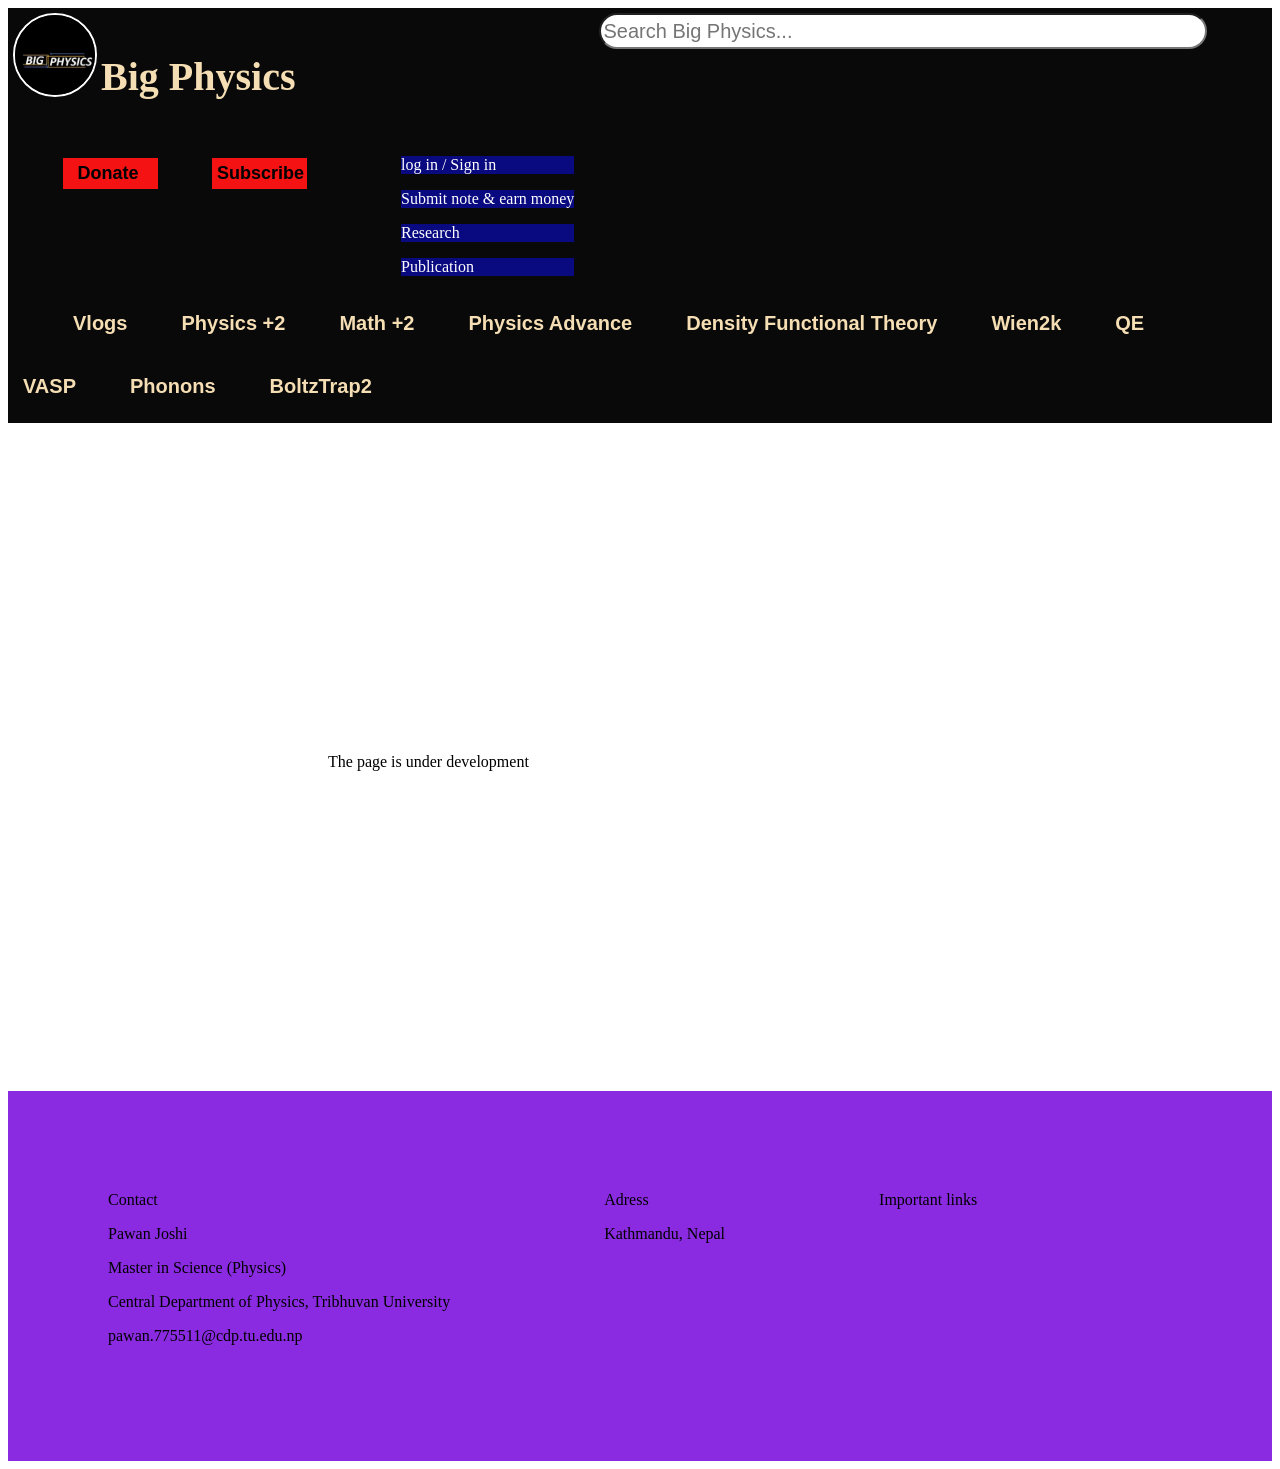
<file: files/bigphysics-website.html>
<!DOCTYPE html>
<html>
    <head>
        <title> Big Physics.com </title>
        <link rel="stylesheet" href="mainwebsite.css">
    </head>
    <body>
        <header class="box-preview">
            <img class="website-logo" src="bigphysics-logo.jpg"> 
            <p class="box-content"> Big Physics</p>
            <input class="search-bar" type="text" placeholder="Search Big Physics...">
            <p class="donate-button">Donate</p>
            <p class="donate-button">Subscribe</p>
            <div class="team-content">
                <div class="subteam-content"> <p> log in / Sign in <p> </div>
                    <div class="subteam-content"> <p> Submit note &amp earn money <p> </div>
                <div class="subteam-content"> <p> Research <p> </div>
                <div class="subteam-content"> <p> Publication <p> </div>

            </div>
            <div class="box-title"> 
                <div class="main-content"><a href="sciencebasic.html" style="text-decoration: none; color: black;"><p class="c1">Vlogs</p></a></div>
                <div class="main-content"><a href="physics2.html" style="text-decoration: none; color: black;"><p class="main-title">Physics +2</p></a></div>
                <div class="main-content"><a href="math2.html" style="text-decoration: none; color: black;"><p class="main-title">Math +2</p></a></div>
                <div class="main-content"><a href="physicsadvance.html" style="text-decoration: none; color: black;"><p class="main-title">Physics Advance</p></a></div>
                <div class="main-content"><a href="dft.html" style="text-decoration: none; color: black;"><p class="main-title">Density Functional Theory</p></a></div>
                <div class="main-content"><a href="wien2k.html" style="text-decoration: none; color: black;"><p class="main-title"> Wien2k</p></a></div>
                <div class="main-content"><a href="qe.html" style="text-decoration: none; color: black;"><p class="main-title">QE</p></a></div>
                <div class="main-content"><a href="vasp.html" style="text-decoration: none; color: black;"><p class="main-title">VASP</p></a></div>
                <div class="main-content"><a href="phonon.html" style="text-decoration: none; color: black;"><p class="main-title">Phonons</p></a></div>
                <div class="main-content"><a href="boltztrap.html" style="text-decoration: none; color: black;"><p class="main-title">BoltzTrap2</p></a></div>
            </div>
        </header>
        <main>
            <div class="content-preview"> The page is under development</div>
        </main>
    <footer class="footer-content">
        <div class="footer-subcontent"> Contact 
            <p>Pawan Joshi</p>
            <p>Master in Science (Physics)</p>
            <p> Central Department of Physics, Tribhuvan University</p>
            <p>pawan.775511@cdp.tu.edu.np</p>
        </div>
        <div class="footer-subcontent"> Adress <p>Kathmandu, Nepal</p> </div>
        <div class="footer-subcontent"> Important links</div>
    </footer>    
    </body>
</html>
</file>
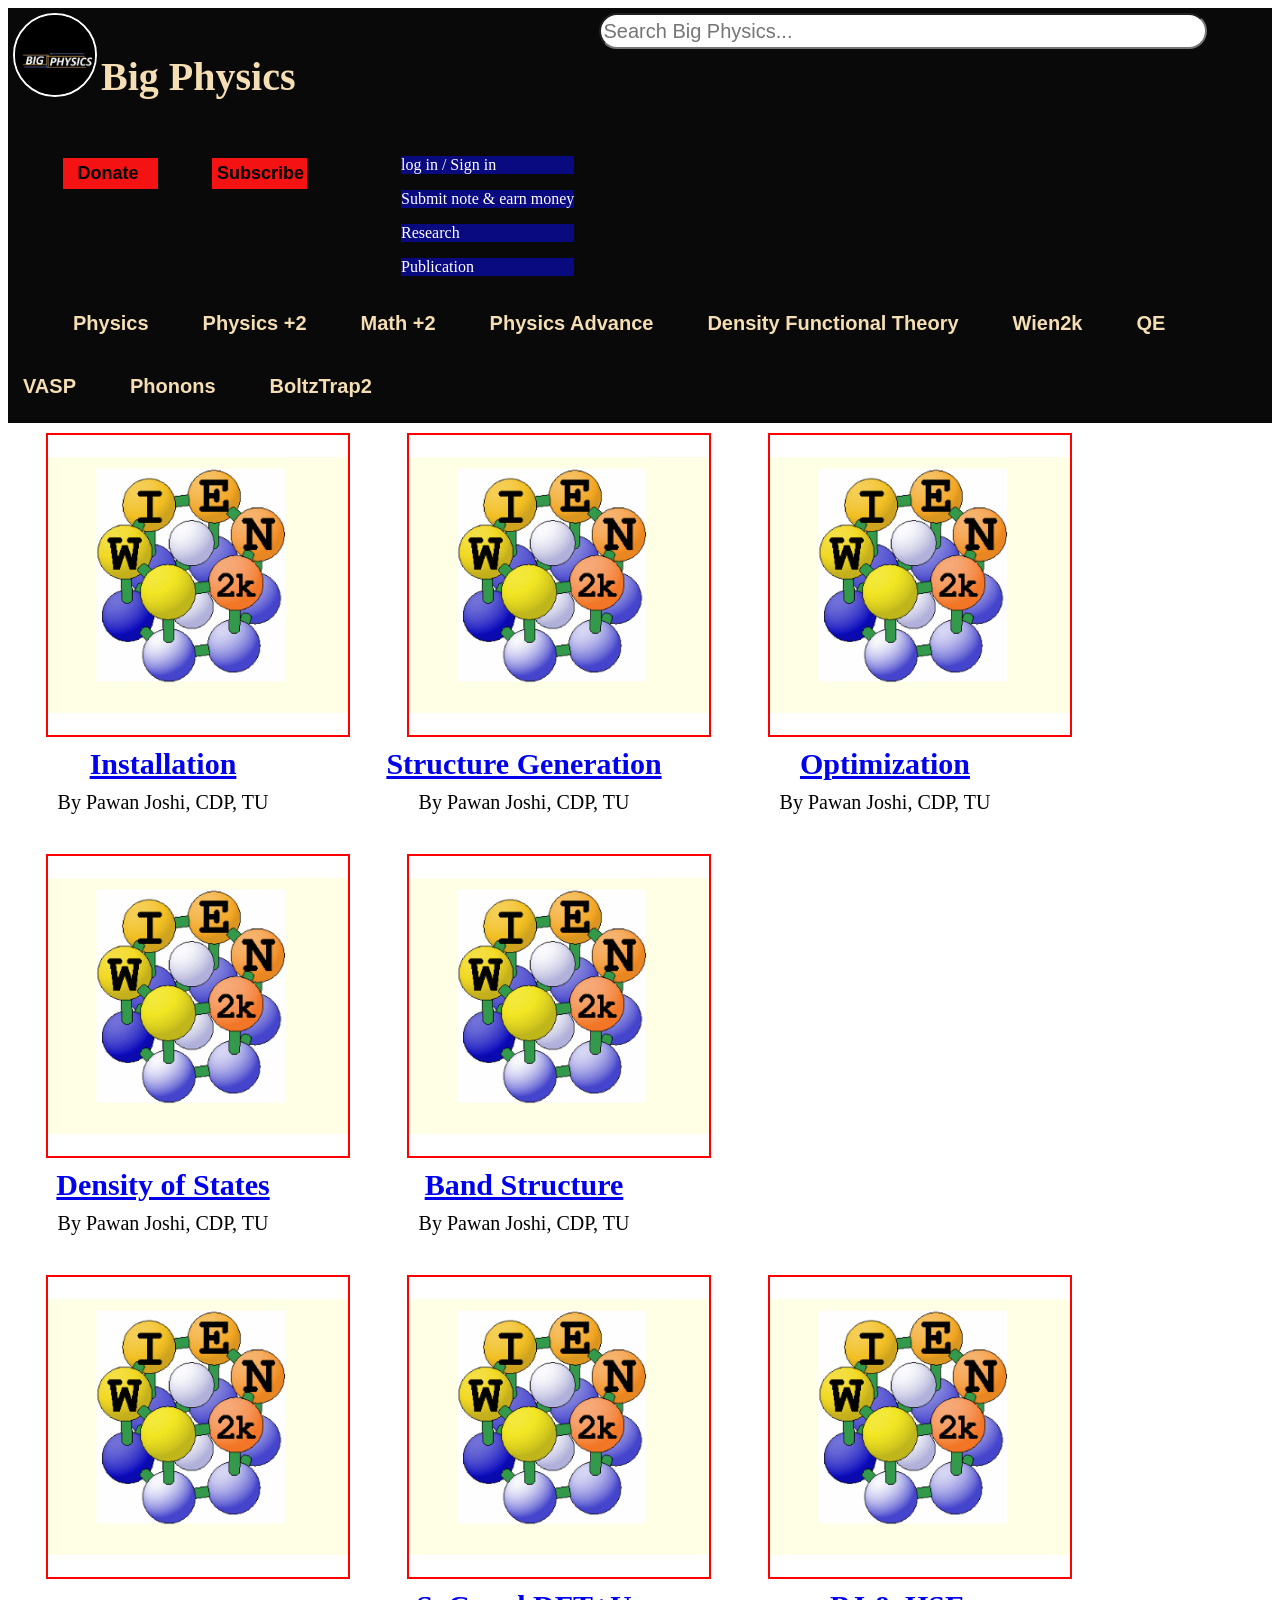
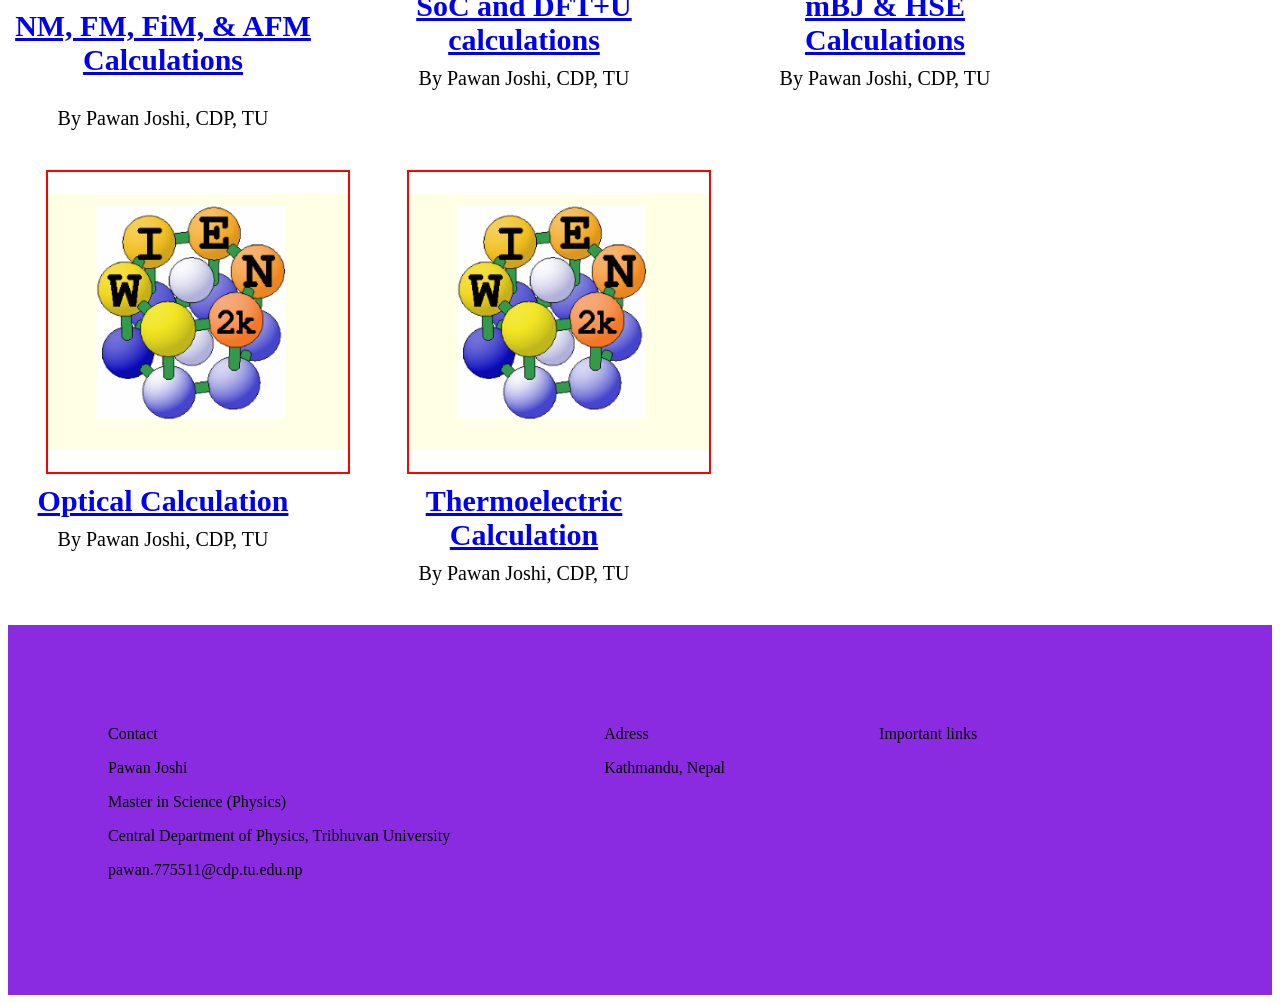
<file: files/wien2k.html>
<!DOCTYPE html>
<html>
    <head>
        <title>Wien2k</title>
        <link rel="stylesheet" href="wien2k.css">
        <link rel="stylesheet" href="mainwebsite.css">
    </head>
    <body>
        <main>
            <header class="box-preview">
                <img class="website-logo" src="bigphysics-logo.jpg"> 
                <p class="box-content"> Big Physics</p>
                <input class="search-bar" type="text" placeholder="Search Big Physics...">
                <p class="donate-button">Donate</p>
                <p class="donate-button">Subscribe</p>
                <div class="team-content">
                    <div class="subteam-content"> <p> log in / Sign in <p> </div>
                        <div class="subteam-content"> <p> Submit note &amp earn money <p> </div>
                    <div class="subteam-content"> <p> Research <p> </div>
                    <div class="subteam-content"> <p> Publication <p> </div>
    
                </div>
                <div class="box-title"> 
                    <div class="main-content"><a href="sciencebasic.html" style="text-decoration: none; color: black;"><p class="c1">Physics</p></a></div>
                    <div class="main-content"><a href="physics2.html" style="text-decoration: none; color: black;"><p class="main-title">Physics +2</p></a></div>
                    <div class="main-content"><a href="math2.html" style="text-decoration: none; color: black;"><p class="main-title">Math +2</p></a></div>
                    <div class="main-content"><a href="physicsadvance.html" style="text-decoration: none; color: black;"><p class="main-title">Physics Advance</p></a></div>
                    <div class="main-content"><a href="dft.html" style="text-decoration: none; color: black;"><p class="main-title">Density Functional Theory</p></a></div>
                    <div class="main-content"><a href="wien2k.html" style="text-decoration: none; color: black;"><p class="main-title"> Wien2k</p></a></div>
                    <div class="main-content"><a href="qe.html" style="text-decoration: none; color: black;"><p class="main-title">QE</p></a></div>
                    <div class="main-content"><a href="vasp.html" style="text-decoration: none; color: black;"><p class="main-title">VASP</p></a></div>
                    <div class="main-content"><a href="phonon.html" style="text-decoration: none; color: black;"><p class="main-title">Phonons</p></a></div>
                    <div class="main-content"><a href="boltztrap.html" style="text-decoration: none; color: black;"><p class="main-title">BoltzTrap2</p></a></div>
                </div>
            </header>
            <div>
                <div class="wieninstall-preview"><img class="image" src="logo_wien.png">
                    <div class="heading-text"><a href="wine2kinstall.html">Installation</a></div>
                    <div class="subtitle"> By Pawan Joshi, CDP, TU</div></div>
                <div class="wieninstall-preview"><img class="image" src="logo_wien.png">
                    <div class="heading-text"><a href="wine2kinstall.html">Structure Generation</a></div>
                    <div class="subtitle"> By Pawan Joshi, CDP, TU</div></div>
                <div class="wieninstall-preview"><img class="image" src="logo_wien.png">
                    <div class="heading-text"><a href="wine2kinstall.html">Optimization</a></div>
                    <div class="subtitle"> By Pawan Joshi, CDP, TU</div></div>
                <div class="wieninstall-preview"><img class="image" src="logo_wien.png">
                    <div class="heading-text"><a href="wine2kinstall.html">Density of States</a></div>
                    <div class="subtitle"> By Pawan Joshi, CDP, TU</div></div>
                <div class="wieninstall-preview"><img class="image" src="logo_wien.png">
                    <div class="heading-text"><a href="wine2kinstall.html">Band Structure</a></div>
                    <div class="subtitle"> By Pawan Joshi, CDP, TU</div></div>
            </div>
            <div>
                <div class="wieninstall-preview"><img class="image" src="logo_wien.png">
                    <div class="heading-text"><a href="wine2kinstall.html"> <p>NM, FM, FiM, &amp AFM Calculations</p></a></div>
                    <div class="subtitle"> By Pawan Joshi, CDP, TU</div></div>
                <div class="wieninstall-preview"><img class="image" src="logo_wien.png">
                    <div class="heading-text"><a href="wine2kinstall.html">SoC and DFT+U calculations</a></div>
                    <div class="subtitle"> By Pawan Joshi, CDP, TU</div></div>
                <div class="wieninstall-preview"><img class="image" src="logo_wien.png">
                    <div class="heading-text"><a href="wine2kinstall.html">mBJ &amp HSE Calculations</a></div>
                    <div class="subtitle"> By Pawan Joshi, CDP, TU</div></div>
                <div class="wieninstall-preview"><img class="image" src="logo_wien.png">
                    <div class="heading-text"><a href="wine2kinstall.html">Optical Calculation</a></div>
                    <div class="subtitle"> By Pawan Joshi, CDP, TU</div></div>
                <div class="wieninstall-preview"><img class="image" src="logo_wien.png">
                    <div class="heading-text"><a href="wine2kinstall.html">Thermoelectric Calculation</a></div>
                    <div class="subtitle"> By Pawan Joshi, CDP, TU</div></div>
            </div>
            <footer class="footer-content">
                <div class="footer-subcontent"> Contact 
                    <p>Pawan Joshi</p>
                    <p>Master in Science (Physics)</p>
                    <p> Central Department of Physics, Tribhuvan University</p>
                    <p>pawan.775511@cdp.tu.edu.np</p>
                </div>
                <div class="footer-subcontent"> Adress <p>Kathmandu, Nepal</p> </div>
                <div class="footer-subcontent"> Important links</div>
            </footer>
        </main>
    </body>
</html>
</file>
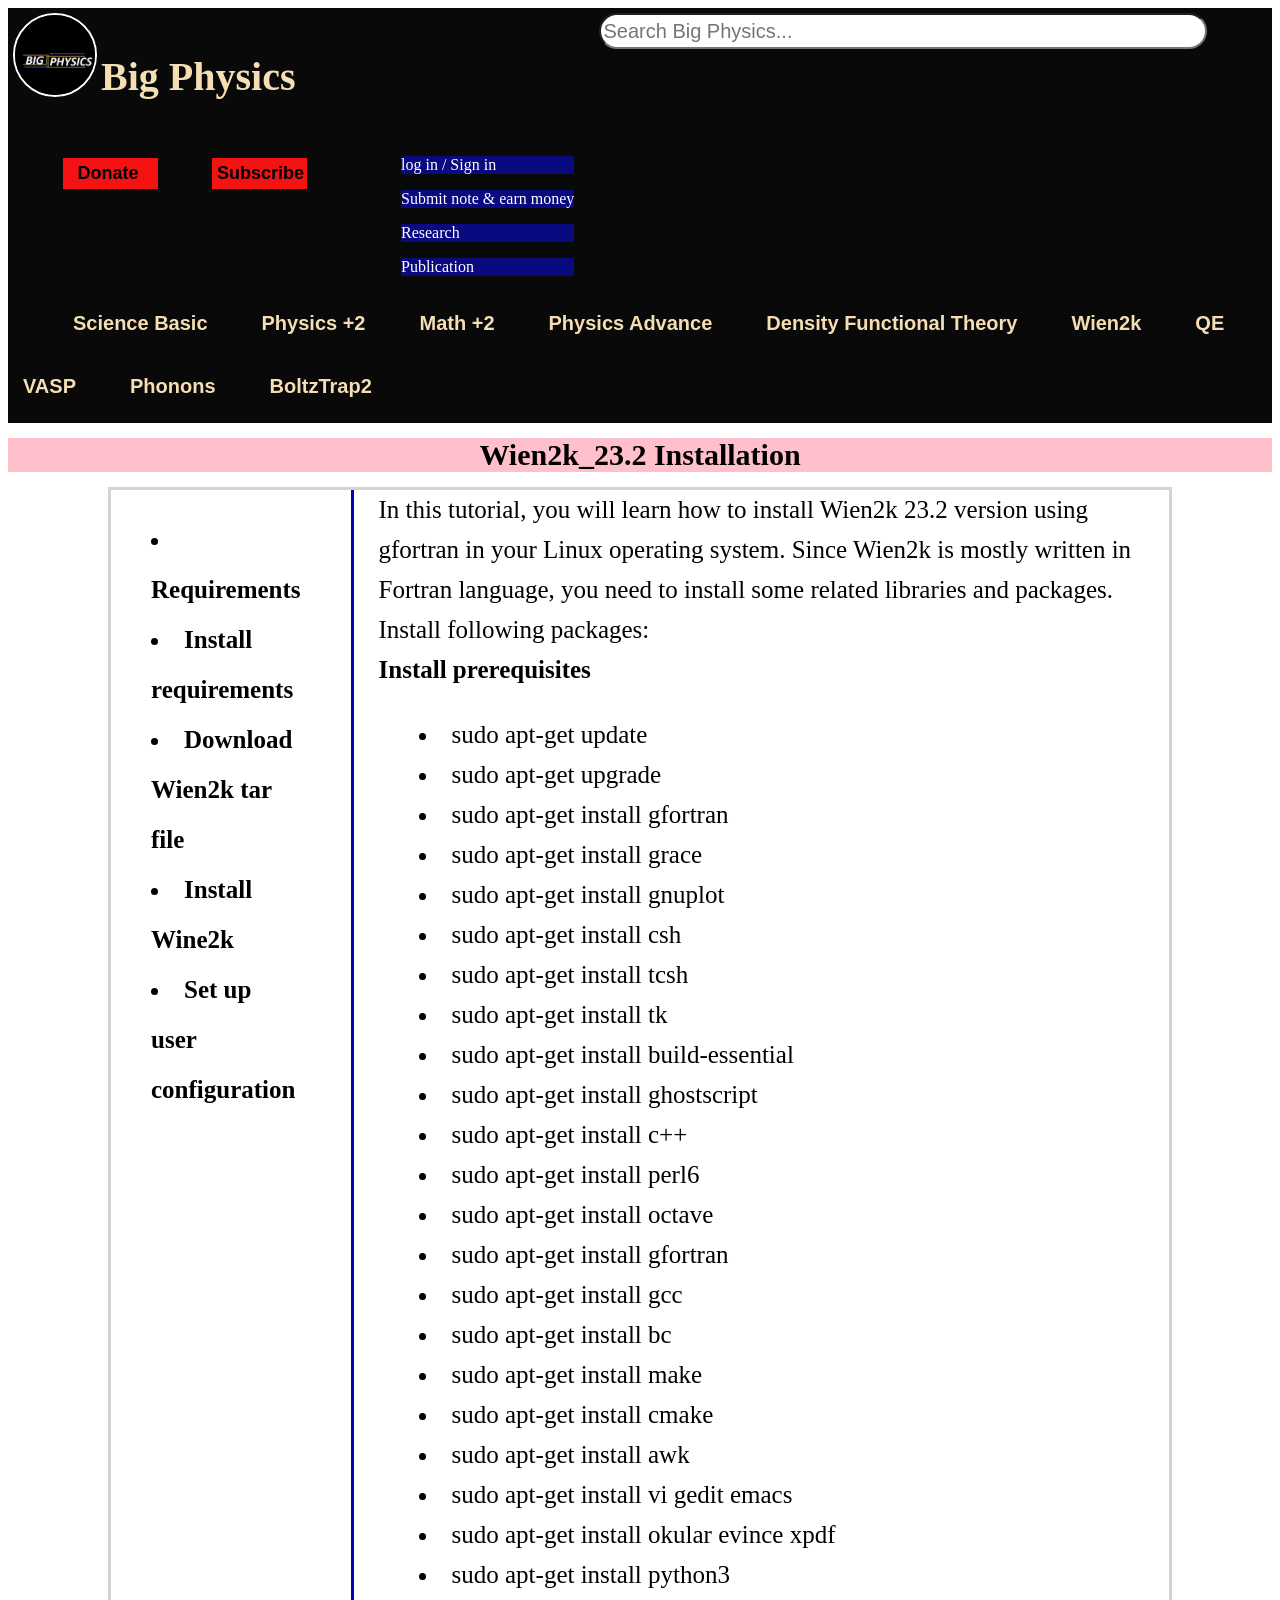
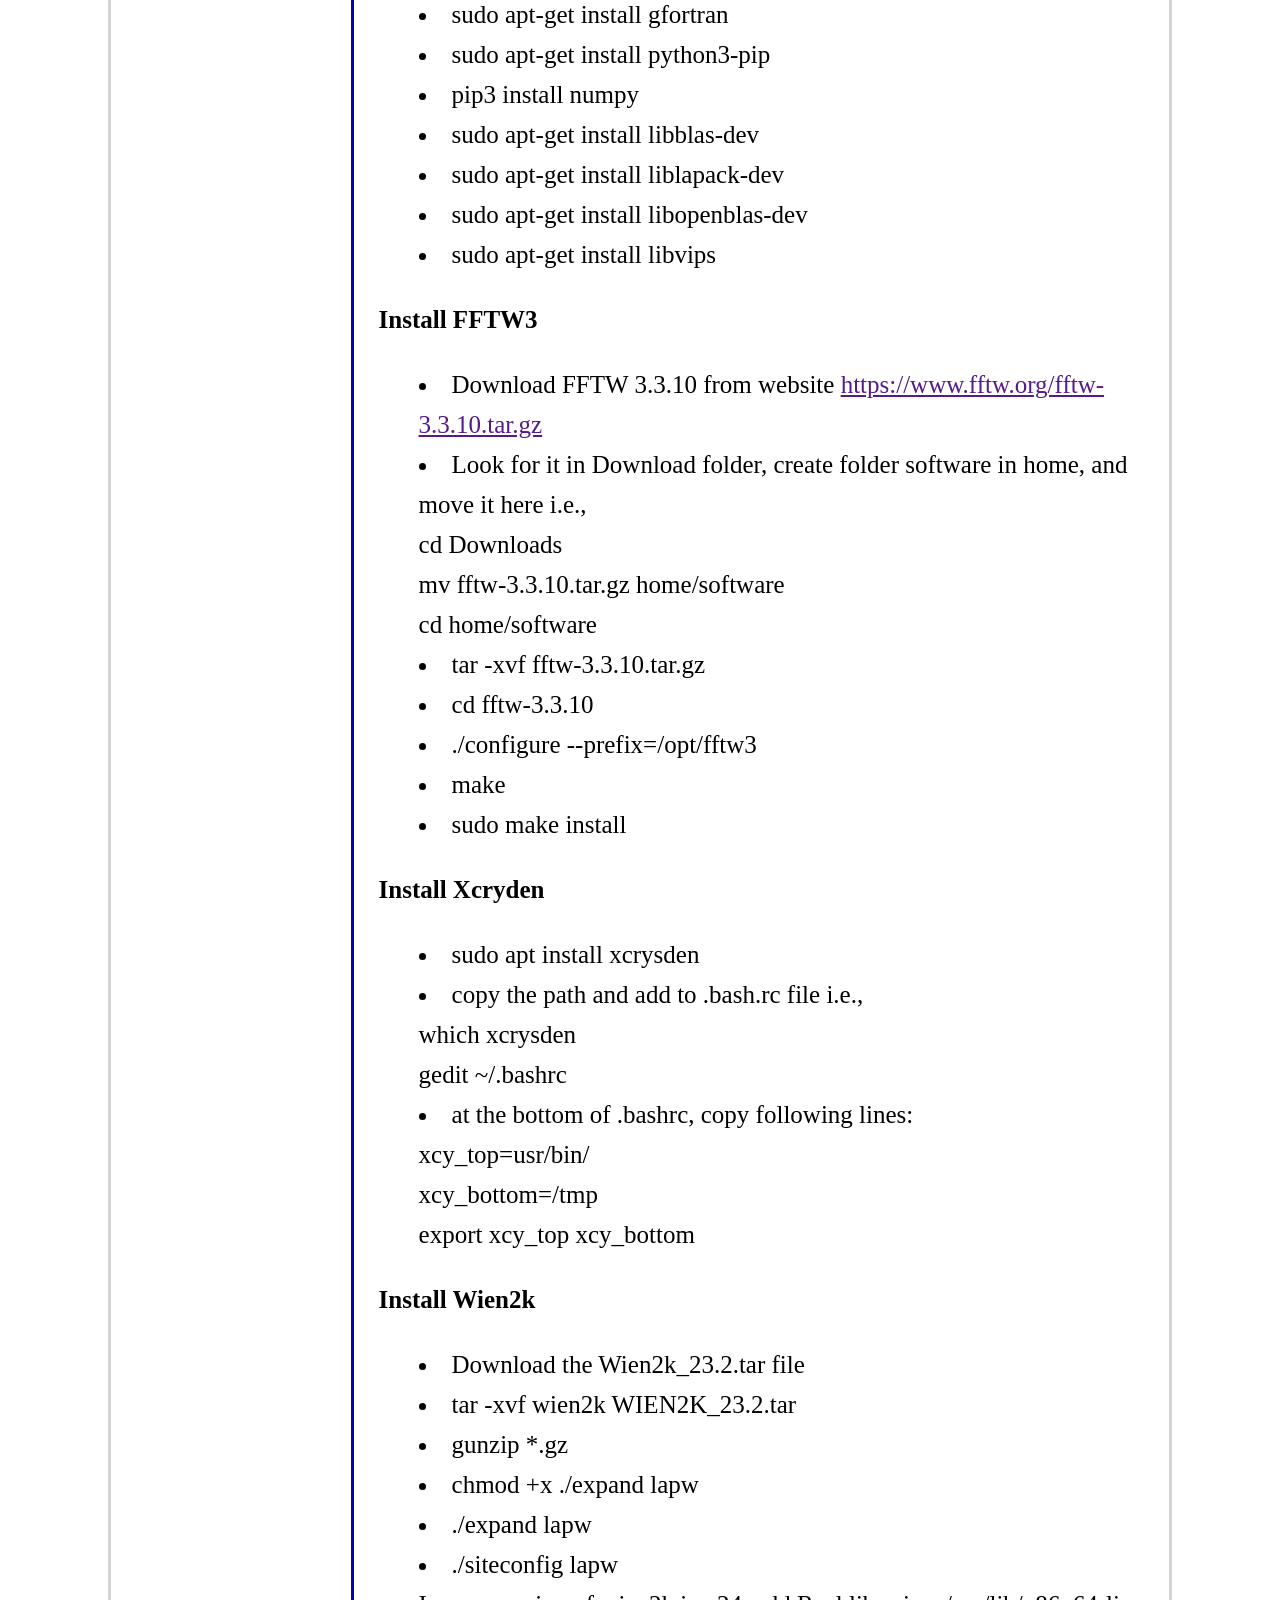
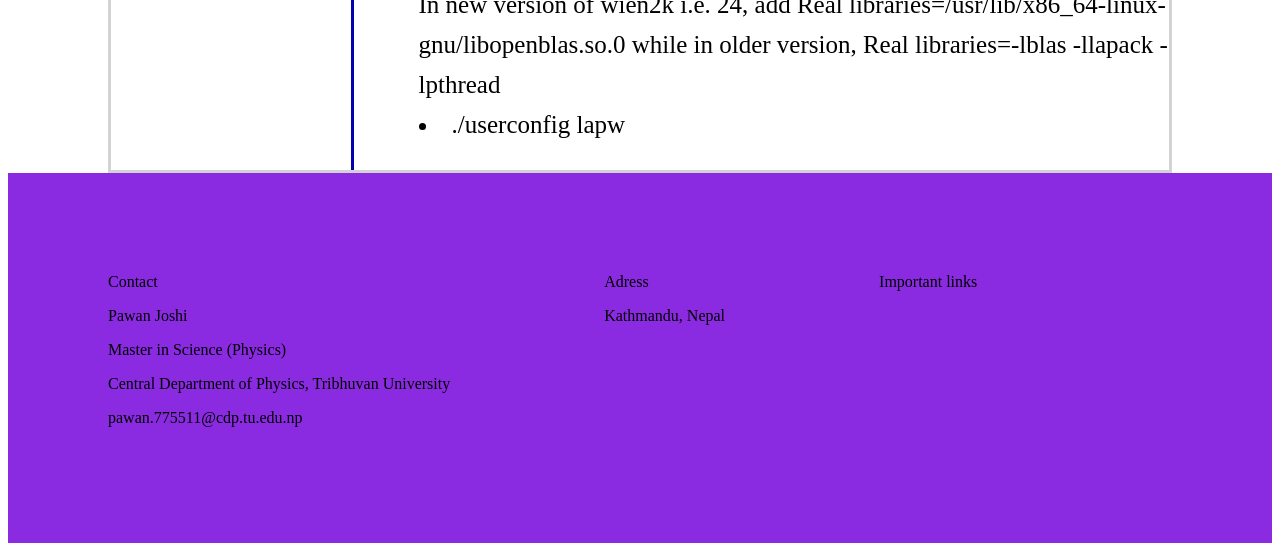
<file: files/wien2k23install.html>
<!DOCTYPE html>
<html>
    <head>
        <title>Wien2k Installation</title>
        <link rel="stylesheet" href="mainwebsite.css">
        <style>
            .title-preview {
                display: block;
                background-color: pink;
            }
            .block-preview {
                display: flex;
                background-color: white;
                border: lightgrey;
                border-style: solid;
                margin-top: 10px;
                margin-left: 100px;
                margin-right: 100px;
            }
            .grid-preview {
                display: grid;
                grid-template-columns: 1fr 5fr;
                column-gap: 50px;
            }
            .title-text {
                display: inline-block;
                font-family: Time New Roman;
                font-size: 25px;
                font-weight: bold;
                font-style: normal;
                text-align: left;
                line-height: 50px;
            }
            .content-text {
                display: inline-block;
                font-family: Time New Roman;
                font-size: 25px;
                font-weight: normal;
                font-style: normal;
                text-align: left;
                border-left: solid;
                border-color: rgb(1, 1, 177);
                padding-left: 25px;
                line-height: 40px;
                
            }
            .title-preview {
            font-family: 'Times New Roman';
            font-size: 30px;
            font-weight: bold;
            font-style: normal;
            text-align: center;
            text-decoration: none;
            margin-top: 15px;
            margin-bottom: 15px;
        }
        </style>
    </head>
    <body>
        <header class="box-preview">
            <img class="website-logo" src="bigphysics-logo.jpg"> 
            <p class="box-content"> Big Physics</p>
            <input class="search-bar" type="text" placeholder="Search Big Physics...">
            <p class="donate-button">Donate</p>
            <p class="donate-button">Subscribe</p>
            <div class="team-content">
                <div class="subteam-content"> <p> log in / Sign in <p> </div>
                    <div class="subteam-content"> <p> Submit note &amp earn money <p> </div>
                <div class="subteam-content"> <p> Research <p> </div>
                <div class="subteam-content"> <p> Publication <p> </div>

            </div>
            <div class="box-title"> 
                <div class="main-content"><a href="sciencebasic.html" style="text-decoration: none; color: black;"><p class="c1">Science Basic</p></a></div>
                <div class="main-content"><a href="physics2.html" style="text-decoration: none; color: black;"><p class="main-title">Physics +2</p></a></div>
                <div class="main-content"><a href="math2.html" style="text-decoration: none; color: black;"><p class="main-title">Math +2</p></a></div>
                <div class="main-content"><a href="physicsadvance.html" style="text-decoration: none; color: black;"><p class="main-title">Physics Advance</p></a></div>
                <div class="main-content"><a href="dft.html" style="text-decoration: none; color: black;"><p class="main-title">Density Functional Theory</p></a></div>
                <div class="main-content"><a href="wien2k.html" style="text-decoration: none; color: black;"><p class="main-title"> Wien2k</p></a></div>
                <div class="main-content"><a href="qe.html" style="text-decoration: none; color: black;"><p class="main-title">QE</p></a></div>
                <div class="main-content"><a href="vasp.html" style="text-decoration: none; color: black;"><p class="main-title">VASP</p></a></div>
                <div class="main-content"><a href="phonon.html" style="text-decoration: none; color: black;"><p class="main-title">Phonons</p></a></div>
                <div class="main-content"><a href="boltztrap.html" style="text-decoration: none; color: black;"><p class="main-title">BoltzTrap2</p></a></div>
            </div>
        </header>
        <main>
            <div class="title-preview">
                Wien2k_23.2 Installation
            </div>
            <div class="block-preview">
                <div class="grid-preview">
                    <div class="title-text">
                        <menu>
                            <li>Requirements</li>
                            <li>Install requirements</li>
                            <li>Download Wien2k tar file</li>
                            <li>Install Wine2k</li>
                            <li>Set up user configuration</li>

                        </menu>
                    </div>
                    <div class="content-text">
                            In this tutorial, you will learn how to install Wien2k 23.2 version
                            using gfortran in your Linux operating system. Since Wien2k is mostly written
                            in Fortran language, you need to install some related libraries and packages.
                            Install following packages: <br>
                            <strong>Install prerequisites</strong>
                            <menu>
                                <li>sudo apt-get update</li>
                                <li>sudo apt-get upgrade</li>
                                <li>sudo apt-get install gfortran</li>
                                <li>sudo apt-get install grace</li>
                                <li>sudo apt-get install gnuplot</li>
                                <li>sudo apt-get install csh</li>
                                <li>sudo apt-get install tcsh</li>
                                <li>sudo apt-get install tk</li>
                                <li>sudo apt-get install build-essential</li>
                                <li>sudo apt-get install ghostscript</li>
                                <li>sudo apt-get install c++</li>
                                <li>sudo apt-get install perl6</li>
                                <li>sudo apt-get install octave</li>
                                <li>sudo apt-get install gfortran</li>
                                <li>sudo apt-get install gcc</li>
                                <li>sudo apt-get install bc</li>
                                <li>sudo apt-get install make</li>
                                <li>sudo apt-get install cmake</li>
                                <li>sudo apt-get install awk</li>
                                <li>sudo apt-get install vi gedit emacs</li>
                                <li>sudo apt-get install okular evince xpdf</li>
                                <li>sudo apt-get install python3</li>
                                <li>sudo apt-get install gfortran</li>
                                <li>sudo apt-get install python3-pip</li>
                                <li>pip3 install numpy</li>
                                <li>sudo apt-get install libblas-dev</li>
                                <li>sudo apt-get install liblapack-dev</li>
                                <li>sudo apt-get install libopenblas-dev</li>
                                <li>sudo apt-get install libvips</li>
                            </menu>
                            <strong>Install FFTW3</strong>
                            <menu>
                                <li>Download FFTW 3.3.10 from website <a href="">https://www.fftw.org/fftw-3.3.10.tar.gz</a> </li>
                                <li>Look for it in Download folder, create folder software in home, and move it here i.e., <br>
                                cd Downloads <br> mv fftw-3.3.10.tar.gz home/software <br> cd home/software</li>
                                <li>tar -xvf fftw-3.3.10.tar.gz</li>
                                <li>cd fftw-3.3.10</li>
                                <li>./configure --prefix=/opt/fftw3</li>
                                <li>make</li>
                                <li>sudo make install</li>
                            </menu>
                            <strong>Install Xcryden</strong>
                            <menu>
                                <li>sudo apt install xcrysden</li>
                                <li>copy the path and add to .bash.rc file i.e., <br>
                                    which xcrysden
                                    <br> gedit ~/.bashrc <br></li>
                                    <li>at the bottom of .bashrc, copy following lines: <br> xcy_top=usr/bin/ <br> xcy_bottom=/tmp
                                    <br> export xcy_top xcy_bottom</li>
                                </li>
                            </menu>
                        <strong>Install Wien2k</strong>
                        <menu>
                            <li>Download the Wien2k_23.2.tar file</li>
                            <li>tar -xvf wien2k WIEN2K_23.2.tar</li>
                            <li>gunzip *.gz</li>
                            <li>chmod +x ./expand lapw</li>
                            <li>./expand lapw</li>
                            <li>./siteconfig lapw</li>
                            In new version of wien2k i.e. 24, add Real libraries=/usr/lib/x86_64-linux-gnu/libopenblas.so.0
                            while in older version, Real libraries=-lblas -llapack -lpthread
                            <li>./userconfig lapw</li>
                        </menu>
                    </div>
                </div>
            </div>
        </main>
        <footer class="footer-content">
            <div class="footer-subcontent"> Contact 
                <p>Pawan Joshi</p>
                <p>Master in Science (Physics)</p>
                <p> Central Department of Physics, Tribhuvan University</p>
                <p>pawan.775511@cdp.tu.edu.np</p>
            </div>
            <div class="footer-subcontent"> Adress <p>Kathmandu, Nepal</p> </div>
            <div class="footer-subcontent"> Important links</div>
        </footer>
    </body>
</html>
</file>
<file: files/mainwebsite.css>
.box-preview {
    background-color: rgb(9, 9, 9);
    margin-top: 0px;
    padding: 5px;
     display: block;
     margin-bottom: 10px;
                
}
.website-logo {
    border-radius: 100px;
    width: 80px;
    height: 80px;
    border-width: 2px;
    border-color: white;
    border-style: solid;
    display: inline-block;
    vertical-align: top;
}
.box-content {
    font-family: 'Times New Roman';
    font-size: 40px;
    font-weight: bold;
    color: wheat;
    vertical-align: top;
    display: inline-block;
 }
.search-bar {
    font-size: 20px;
    width: 600px;
    height: 30px;
    display: inline-block;
    margin-left: 300px;
    border-radius: 20px;
    vertical-align: 25px;
        
}
.donate-button {
    background-color: rgb(245, 18, 18);
    width: 80px;
    display: inline-block;
    vertical-align: top;
    margin-left: 50px;
    font-family: Helvetica;
    font-weight: bold;
    font-size: 18px;
    text-align: center;
    padding: 5px;
    padding-right: 10px;
}
.team-content {
    display: inline-block;
    margin-left: 40px;
}
.subteam-content {
    display: block;
    margin-left: 50px;
    color: white;
    background-color: rgb(9, 9, 128);
    font-size: 16px;
}
.box-title {
    display:block;
}
.main-content {
    font-family: Arial;
    font-size: 20px;
    font-weight: bold;
    font-style: normal;
    margin-left: 10px;
    margin-right: 40px;
    color: white;
    display: inline-block;
}
.main-title {
     color: wheat;
}
 .c1 {
    margin-left: 50px;
    color: wheat;
}
.content-preview {
    width: 300px;
    display: inline-block;
    vertical-align: top;
    margin: 20px;
    padding: 300px;
}

.footer-content {
    background-color: blueviolet;
    padding: 100px;
    display: block;
}
.footer-subcontent {
    display: inline-block;
    margin-right: 150px;
    vertical-align: top;
}
</file>
<file: files/wien2k.css>
.image {
    width: 300px;
    height: 300px;
    object-fit: contain;
    object-position: center;
    border-width: 2px;
    border-color: red;
    border-style: solid;
    display: block;
    margin-left: 33px;
}
.heading-text {
    font-family: 'Times New Roman';
    font-size: 30px;
    font-weight: bold;
    font-style: normal;
    text-align: center;
    width: 300px;
    margin-top: 10px;
    margin-bottom: 10px;
    color: rgb(0, 0, 0);
    text-decoration: none;
    cursor: pointer;
} 
.subtitle{
    width: 300px;
    text-align: center;
    font-family: Times New Roman;
    font-size: 20px;
    font-style: normal;
    margin-top: 10px;
    margin-bottom: 40px;
}
.wieninstall-preview {
  display: inline-block;
  vertical-align: top;
  margin-left: 5px;
  margin-right: 15px;
  text-decoration: none;  
}
</file>
